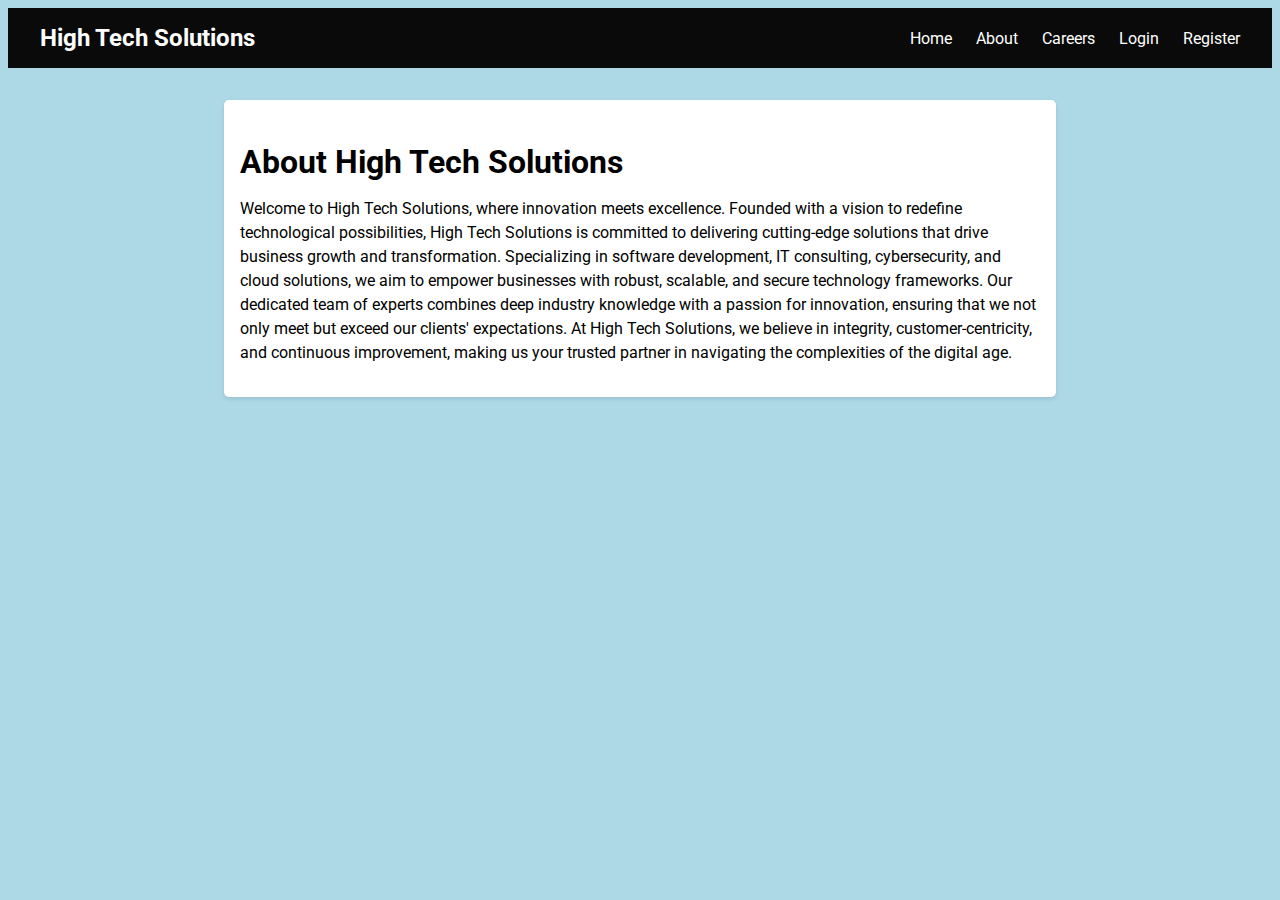
<file: Job Application/about.html>
<!DOCTYPE html>
<html lang="en">
<head>
    <meta charset="UTF-8">
    <meta name="viewport" content="width=device-width, initial-scale=1.0">
    <title>About - High Tech Solutions</title>
    <link rel="stylesheet" href="styles.css">
    <link href="https://fonts.googleapis.com/css2?family=Roboto:wght@300;400;700&display=swap" rel="stylesheet">
</head>
<body>
    <header>
        <nav>
            <div class="logo">High Tech Solutions</div>
            <ul>
                <li><a href="index.html">Home</a></li>
                <li><a href="about.html">About</a></li>
                <li><a href="careers.html">Careers</a></li>
                <li><a href="login.html">Login</a></li>
                <li><a href="register.html">Register</a></li>
            </ul>
        </nav>
    </header>

    <section class="info-section">
        <h2>About High Tech Solutions</h2>
        <p>
            Welcome to High Tech Solutions, where innovation meets excellence. Founded with a vision to redefine technological possibilities, High Tech Solutions is committed to delivering 
            cutting-edge solutions that drive business growth and transformation. Specializing in software development, IT consulting, cybersecurity, and 
            cloud solutions, we aim to empower businesses with robust, scalable, and secure technology frameworks. Our dedicated team of experts combines 
            deep industry knowledge with a passion for innovation, ensuring that we not only meet but exceed our clients' expectations. At High Tech 
            Solutions, we believe in integrity, customer-centricity, and continuous improvement, making us your trusted partner in navigating the 
            complexities of the digital age.
        </p>
    </section>

</body>
</html>
</file>
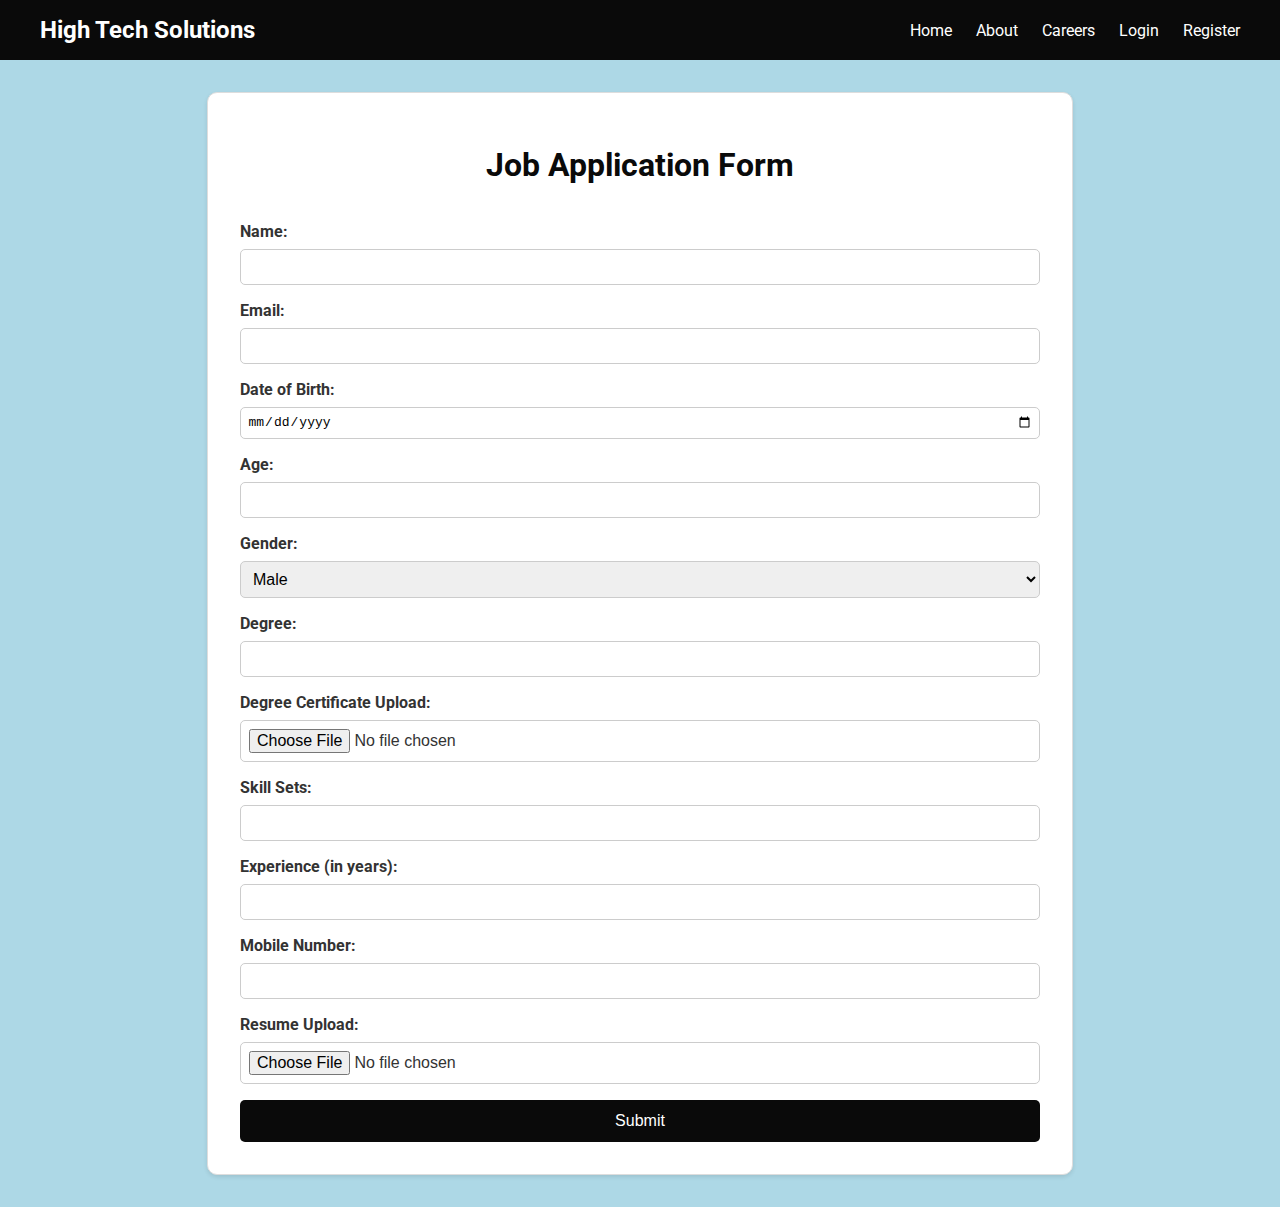
<file: Job Application/careers.html>
<!DOCTYPE html>
<html lang="en">
<head>
    <meta charset="UTF-8">
    <meta name="viewport" content="width=device-width, initial-scale=1.0">
    <title>Career Opportunities - High Tech Solutions</title>
    <link rel="stylesheet" href="styles.css">
    <link href="https://fonts.googleapis.com/css2?family=Roboto:wght@300;400;700&display=swap" rel="stylesheet">
    <style>
        /* Base styles */
        body {
            font-family: 'Roboto', sans-serif;
            margin: 0;
            padding: 0;
            background-color: lightblue; /* Background color for the body */
            color: #333;
            display: flex;
            flex-direction: column;
            min-height: 100vh; /* Ensure the body expands to at least the height of the viewport */
        }

        /* Header styles */
        header {
            background-color: #0a0a0a; /* Dark background for header */
            color: #fff;
            padding: 1em 0;
        }

        nav {
            display: flex;
            justify-content: space-between;
            align-items: center;
            max-width: 1200px;
            margin: 0 auto;
            padding: 0 1em;
        }

        nav .logo {
            font-size: 1.5em;
            font-weight: bold;
        }

        nav ul {
            list-style-type: none;
            margin: 0;
            padding: 0;
            display: flex;
        }

        nav ul li {
            margin-left: 1.5em;
        }

        nav ul li a {
            color: #fff; /* White color for navigation links */
            text-decoration: none;
            font-weight: 400;
        }

        nav ul li a:hover {
            color: #ff6b6b; /* Highlight color for navigation links on hover */
        }

        /* Career section styles */
        .career-section {
            background-color: #fff;
            padding: 2em 1em;
            max-width: 1000px;
            margin: 2em auto;
            box-shadow: 0 2px 4px rgba(0, 0, 0, 0.1);
            border-radius: 10px;
            border: 1px solid #ddd; /* Border for the box model */
        }

        .career-section .container {
            margin: 0 auto;
            width: 800px;
            padding: 0 1em;
        }

        .career-section h1 {
            color: #0a0a0a;
            text-align: center;
        }

        .career-section form {
            display: flex;
            flex-direction: column;
        }

        .career-section label {
            margin-top: 1em;
            margin-bottom: 0.5em;
            font-weight: bold;
        }

        .career-section input,
        .career-section select {
            padding: 0.5em;
            border: 1px solid #ccc;
            border-radius: 5px;
            font-size: 1em;
        }

        .career-section button {
            margin-top: 1em;
            padding: 0.75em;
            background-color: #0a0a0a; /* Button background color */
            color: #fff;
            border: none;
            border-radius: 5px;
            font-size: 1em;
            cursor: pointer;
        }

        .career-section button:hover {
            background-color: #333; /* Button hover color */
        }

        /* Footer styles */
        footer {
            text-align: center;
            padding: 1em 0;
            background-color: #0a0a0a; /* Dark background for footer */
            color: #fff;
            margin-top: auto; /* Push footer to the bottom */
        }
    </style>
</head>
<body>
    <header>
        <nav>
            <div class="logo">High Tech Solutions</div>
            <ul>
                <li><a href="index.html">Home</a></li>
                <li><a href="about.html">About</a></li>
                <li><a href="careers.html">Careers</a></li>
                <li><a href="login.html">Login</a></li>
                <li><a href="register.html">Register</a></li>
            </ul>
        </nav>
    </header>

    <section class="career-section">
        <div class="container">
            <h1>Job Application Form</h1>
            <form id="jobApplicationForm">
                <label for="name">Name:</label>
                <input type="text" id="name" name="name" required>

                <label for="email">Email:</label>
                <input type="email" id="email" name="email" required>

                <label for="dob">Date of Birth:</label>
                <input type="date" id="dob" name="dob" required>

                <label for="age">Age:</label>
                <input type="number" id="age" name="age" required>

                <label for="gender">Gender:</label>
                <select id="gender" name="gender" required>
                    <option value="male">Male</option>
                    <option value="female">Female</option>
                    <option value="other">Other</option>
                </select>

                <label for="education">Degree:</label>
                <input type="text" id="education" name="education" required>

                <label for="resume">Degree Certificate Upload:</label>
                <input type="file" id="resume" name="resume" required>

                <label for="skills">Skill Sets:</label>
                <input type="text" id="skills" name="skills" required>

                <label for="experience">Experience (in years):</label>
                <input type="number" id="experience" name="experience" required>

                <label for="mobile">Mobile Number:</label>
                <input type="tel" id="mobile" name="mobile" required>

                <label for="resume">Resume Upload:</label>
                <input type="file" id="resume" name="resume" required>


                <button type="submit">Submit</button>
            </form>
        </div>
    </section>

    

    <script>
        document.getElementById('jobApplicationForm').addEventListener('submit', function(event) {
            event.preventDefault();

            // Get form values
            const education = document.getElementById('education').value;
            const experience = document.getElementById('experience').value;

            // Validation
            if (education.toLowerCase() !== 'b.e') {
                alert('Degree must be B.E.');
                return;
            }

            if (experience < 2) {
                alert('Experience must be a minimum of 2 years.');
                return;
            }
.























            alert('Form submitted successfully!');
            // You can add form submission code here (e.g., send data to the server)
        });
    </script>
</body>
</html>
</file>
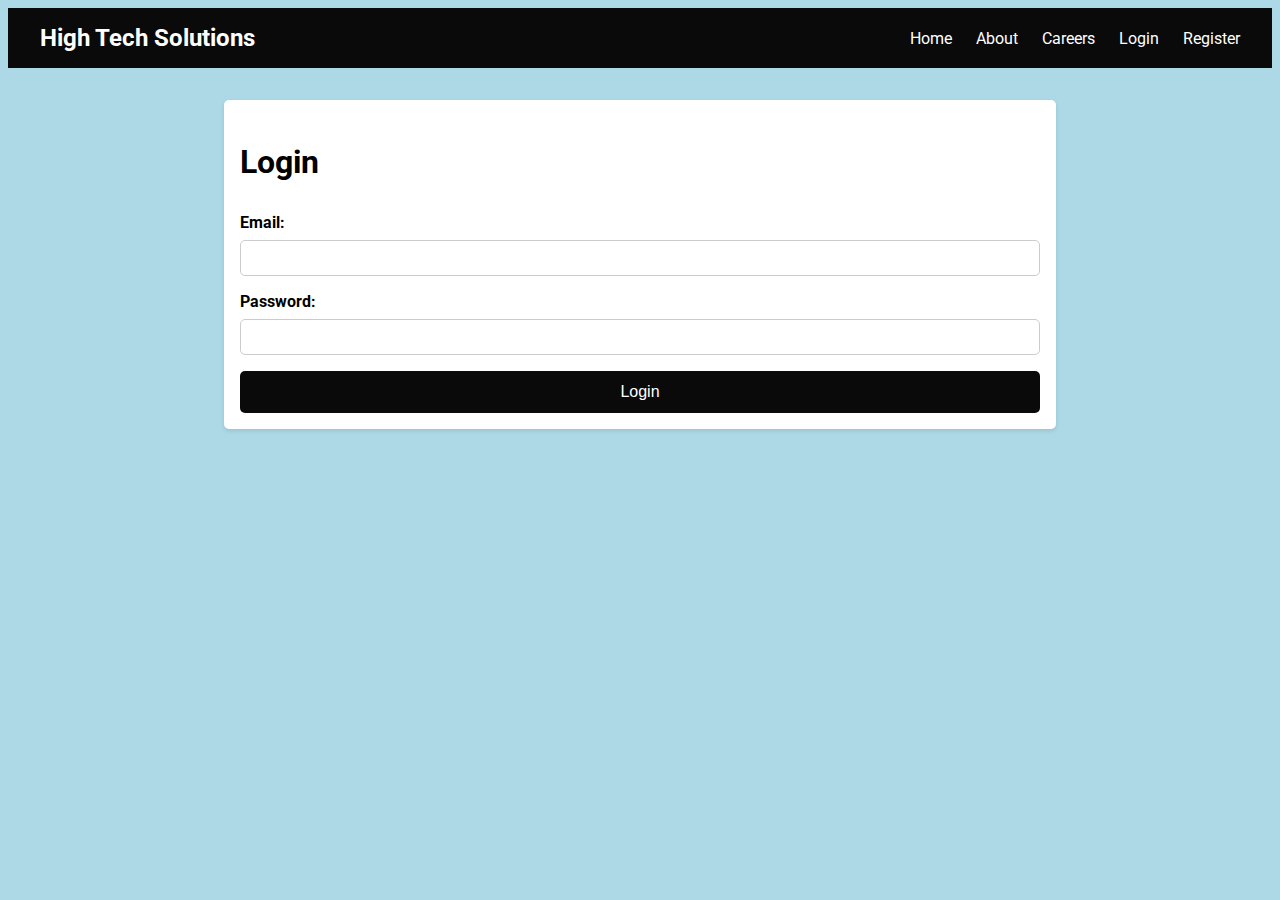
<file: Job Application/login.html>
<!DOCTYPE html>
<html lang="en">
<head>
    <meta charset="UTF-8">
    <meta name="viewport" content="width=device-width, initial-scale=1.0">
    <title>Login - High Tech Solutions</title>
    <link rel="stylesheet" href="styles.css">
    <link href="https://fonts.googleapis.com/css2?family=Roboto:wght@300;400;700&display=swap" rel="stylesheet">
</head>
<body>
    <header>
        <nav>
            <div class="logo">High Tech Solutions</div>
            <ul>
                <li><a href="index.html">Home</a></li>
                <li><a href="about.html">About</a></li>
                <li><a href="careers.html">Careers</a></li>
                <li><a href="login.html">Login</a></li>
                <li><a href="register.html">Register</a></li>
            </ul>
        </nav>
    </header>

    <section class="info-section">
        <h2>Login</h2>
        <form>
            <label for="login-email">Email:</label>
            <input type="email" id="login-email" name="login-email" required>

            <label for="login-password">Password:</label>
            <input type="password" id="login-password" name="login-password" required>

            <button type="submit">Login</button>
        </form>
    </section>

    
</body>
</html>
</file>
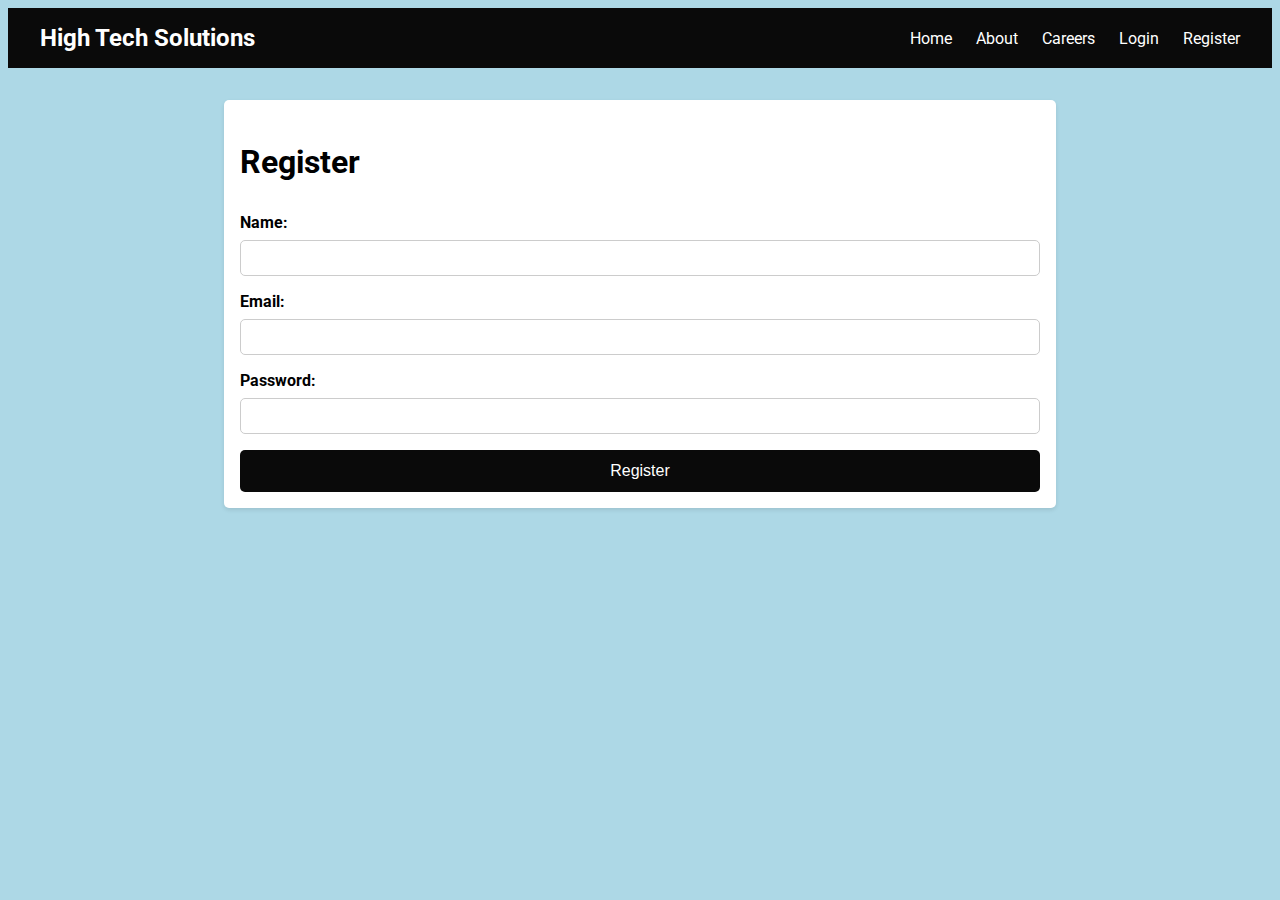
<file: Job Application/register.html>
<!DOCTYPE html>
<html lang="en">
<head>
    <meta charset="UTF-8">
    <meta name="viewport" content="width=device-width, initial-scale=1.0">
    <title>Register - High Tech Solutions</title>
    <link rel="stylesheet" href="styles.css">
    <link href="https://fonts.googleapis.com/css2?family=Roboto:wght@300;400;700&display=swap" rel="stylesheet">
</head>
<body>
    <header>
        <nav>
            <div class="logo">High Tech Solutions</div>
            <ul>
                <li><a href="index.html">Home</a></li>
                <li><a href="about.html">About</a></li>
                <li><a href="careers.html">Careers</a></li>
                <li><a href="login.html">Login</a></li>
                <li><a href="register.html">Register</a></li>
            </ul>
        </nav>
    </header>

    <section class="info-section">
        <h2>Register</h2>
        <form>
            <label for="register-name">Name:</label>
            <input type="text" id="register-name" name="register-name" required>

            <label for="register-email">Email:</label>
            <input type="email" id="register-email" name="register-email" required>

            <label for="register-password">Password:</label>
            <input type="password" id="register-password" name="register-password" required>

            <button type="submit">Register</button>
        </form>
    </section>
 
</body>
</html>
</file>
<file: Job Application/styles.css>
/* Base styles */
body {
    font-family: 'Roboto', sans-serif;
    margin: 10;
    padding: 0;
    background-color: lightblue /* Background color for the body */
    /* color: #333; */
}

/* Header styles */
header {
    background-color: #0a0a0a; /* Dark background for header */
    color: #fff;
    padding: 1em 0;
}

nav {
    display: flex;
    justify-content: space-between;
    align-items: center;
    max-width: 1200px;
    margin: 0 auto;
    padding: 0 1em;
}

nav .logo {
    font-size: 1.5em;
    font-weight: bold;
}

nav ul {
    list-style-type: none;
    margin: 0;
    padding: 0;
    display: flex;
}

nav ul li {
    margin-left: 1.5em;
}

nav ul li a {
    color: #fff; /* White color for navigation links */
    text-decoration: none;
    font-weight: 400;
}

nav ul li a:hover {
    color: #ff6b6b; /* Highlight color for navigation links on hover */
}

/* Hero section styles */
.hero-section {
    background: url('hero-image.jpg') no-repeat center center/cover;
    height: 100vh;
    display: flex;
    align-items: center;
    justify-content: space-around;
    text-align: center;
    color: #fff;
}

.hero-content h1 {
    font-size: 3em;
    margin: 0;
}

.hero-content p {
    font-size: 1.5em;
}

.btn {
    background-color: #ff6b6b; /* Button background color */
    color: #fff;
    padding: 0.75em 1.5em;
    border: none;
    border-radius: 5px;
    text-decoration: none;
    font-weight: bold;
}

.btn:hover {
    background-color: #e65555; /* Button hover color */
}

.hero-image img {
    max-width: 100%;
    height: auto;
    border-radius: 10px; /* Optional: Add rounded corners to the image */
}

/* Info section styles */
.info-section {
    max-width: 800px;
    margin: 2em auto;
    padding: 1em;
    background: #fff;
    box-shadow: 0 2px 4px rgba(0, 0, 0, 0.1);
    border-radius: 5px;
}

.info-section h2 {
    font-size: 2em;
    margin-bottom: 0.5em;
}

.info-section p {
    font-size: 1em;
    line-height: 1.5em;
}

/* Form styles */
form {
    display: flex;
    flex-direction: column;
}

form label {
    margin-top: 1em;
    margin-bottom: 0.5em;
    font-weight: bold;
}

form input,
form select {
    padding: 0.5em;
    border: 1px solid #ccc;
    border-radius: 5px;
    font-size: 1em;
}

form button {
    margin-top: 1em;
    padding: 0.75em;
    background-color: #0a0a0a; /* Button background color */
    color: #fff;
    border: none;
    border-radius: 5px;
    font-size: 1em;
    cursor: pointer;
}

form button:hover {
    background-color: #333; /* Button hover color */
}

/* Footer styles */

}
</file>
